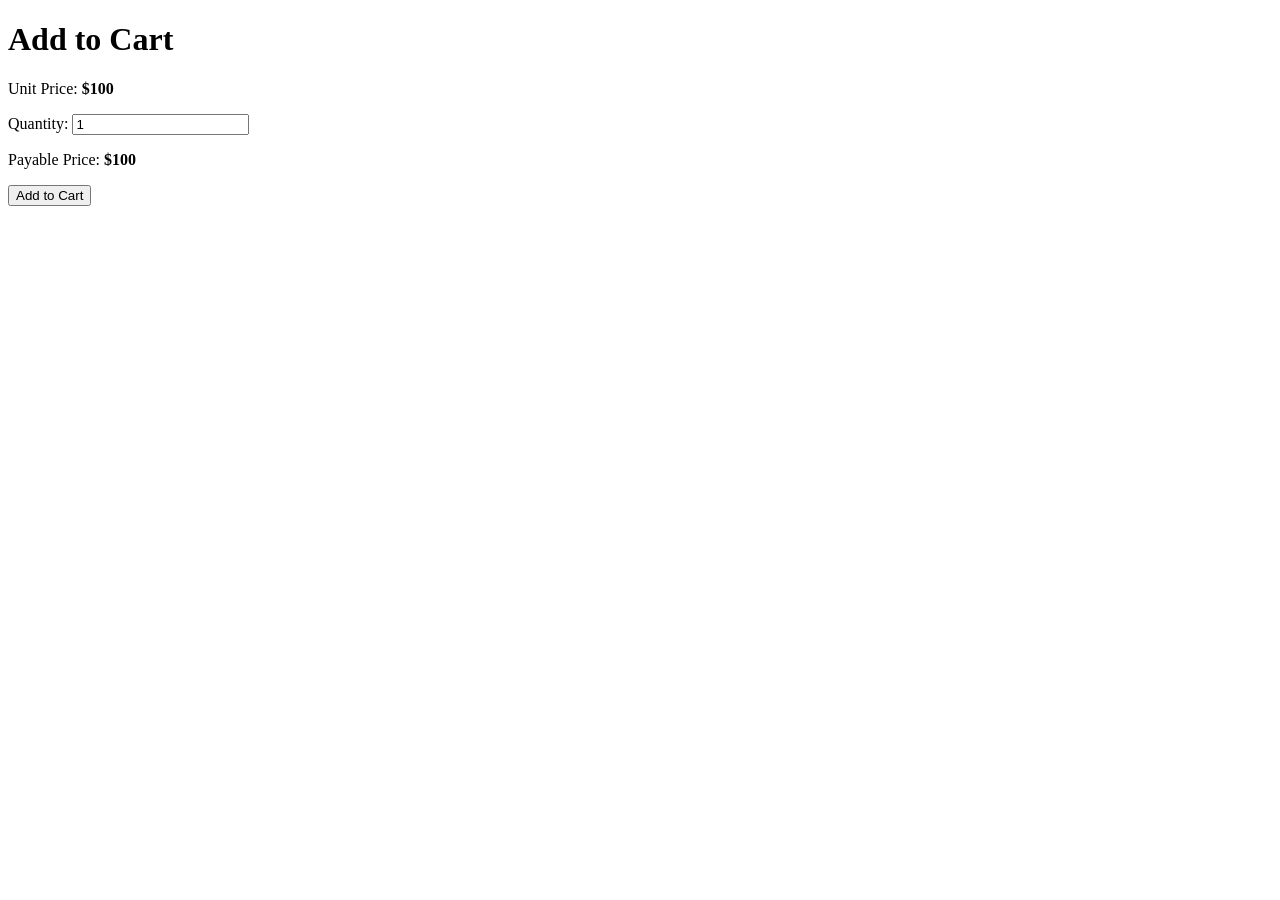
<file: lab 5/index.html>
<!DOCTYPE html>
<html lang="en">
<head>
    <meta charset="UTF-8">
    <meta name="viewport" content="width=device-width, initial-scale=1.0">
    <title>Add to Cart</title>
</head>
<body>
    <script src="script.js"></script>
    
    <h1>Add to Cart</h1>

    <p>Unit Price: <strong>$100</strong></p>

    <label for="quantity">Quantity:</label>
    <input type="number" id="quantity" min="1" value="1">

    <p>Payable Price: <strong>$<span id="payablePrice">100</span></strong></p>

    <button type="button" id="addToCart">Add to Cart</button>

    
</body>
</html>
</file>
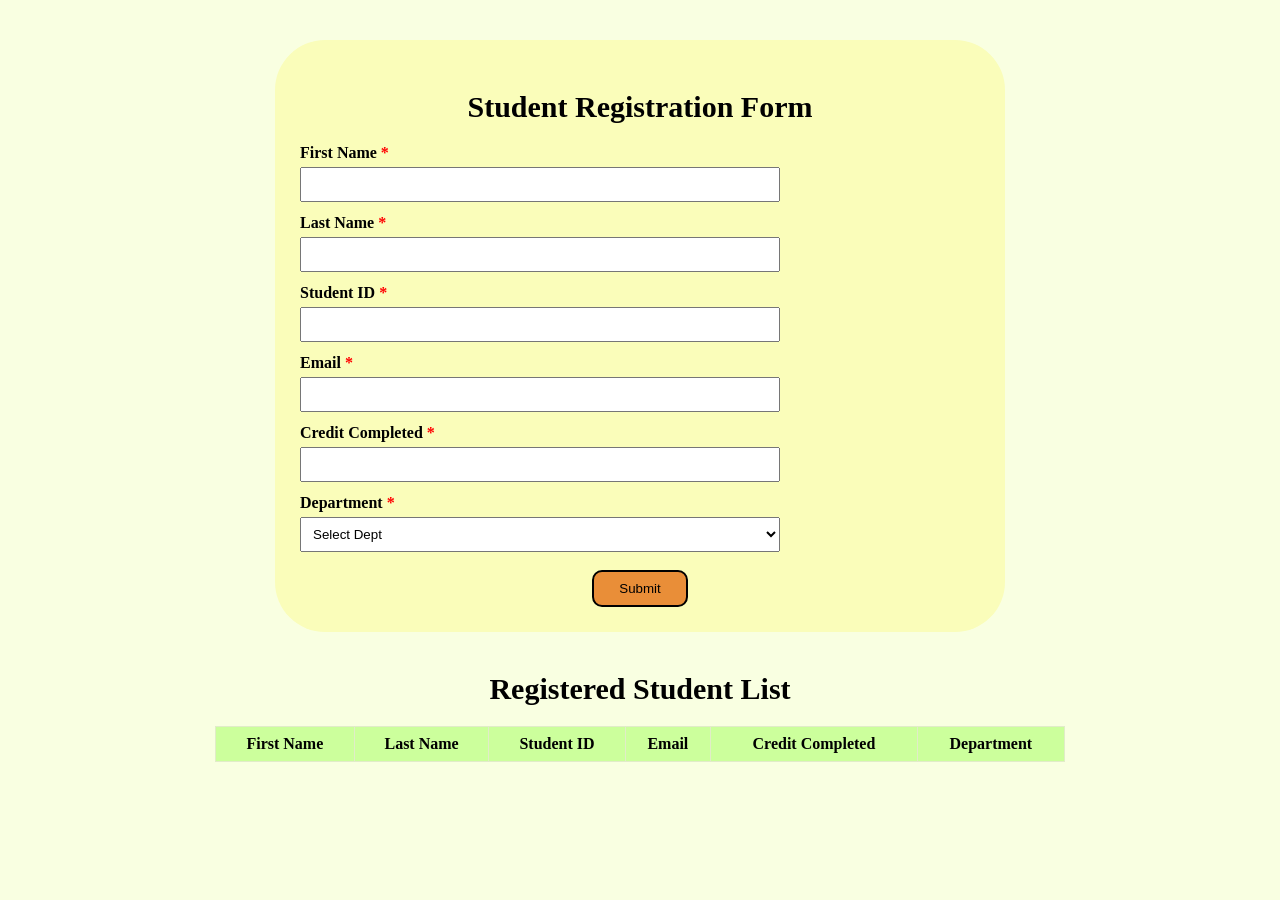
<file: lab 6/index.html>
<!DOCTYPE html>
<html>
<head>
    <title>Student Registration</title>
    <link rel="stylesheet" href="style.css">
</head>
<body>
    <div class="container">
        <h2>Student Registration Form</h2>

        <form id="studentForm">
            <label>First Name <span>*</span></label>
            <div class="field-row">
                <input type="text" id="firstName">
                <span class="error-message" id="firstNameError"></span>
            </div>

            <label>Last Name <span>*</span></label>
            <div class="field-row">
                <input type="text" id="lastName">
                <span class="error-message" id="lastNameError"></span>
            </div>

            <label>Student ID <span>*</span></label>
            <div class="field-row">
                <input type="text" id="studentId">
                <span class="error-message" id="studentIdError"></span>
            </div>

            <label>Email <span>*</span></label>
            <div class="field-row">
                <input type="text" id="email">
                <span class="error-message" id="emailError"></span>
            </div>

            <label>Credit Completed <span>*</span></label>
            <div class="field-row">
                <input type="number" id="credit">
                <span class="error-message" id="creditError"></span>
            </div>

            <label>Department <span>*</span></label>
            <div class="field-row">
                <select id="department">
                    <option value="">Select Dept</option>
                    <option value="CSE">CSE</option>
                    <option value="EEE">EEE</option>
                    <option value="BBA">IPE</option>
                    <option value="English">Architecture</option>
                </select>
                <span class="error-message" id="departmentError"></span>
            </div>

            <div class="button-area">
                <button type="submit">Submit</button>
            </div>
        </form>
    </div>

    <div class="list-container">
        <h2>Registered Student List</h2>
        <table>
            <thead>
                <tr>
                    <th>First Name</th>
                    <th>Last Name</th>
                    <th>Student ID</th>
                    <th>Email</th>
                    <th>Credit Completed</th>
                    <th>Department</th>
                </tr>
            </thead>
            <tbody id="studentList"></tbody>
        </table>
    </div>


    <script src="script.js"></script>
</body>
</html>
</file>
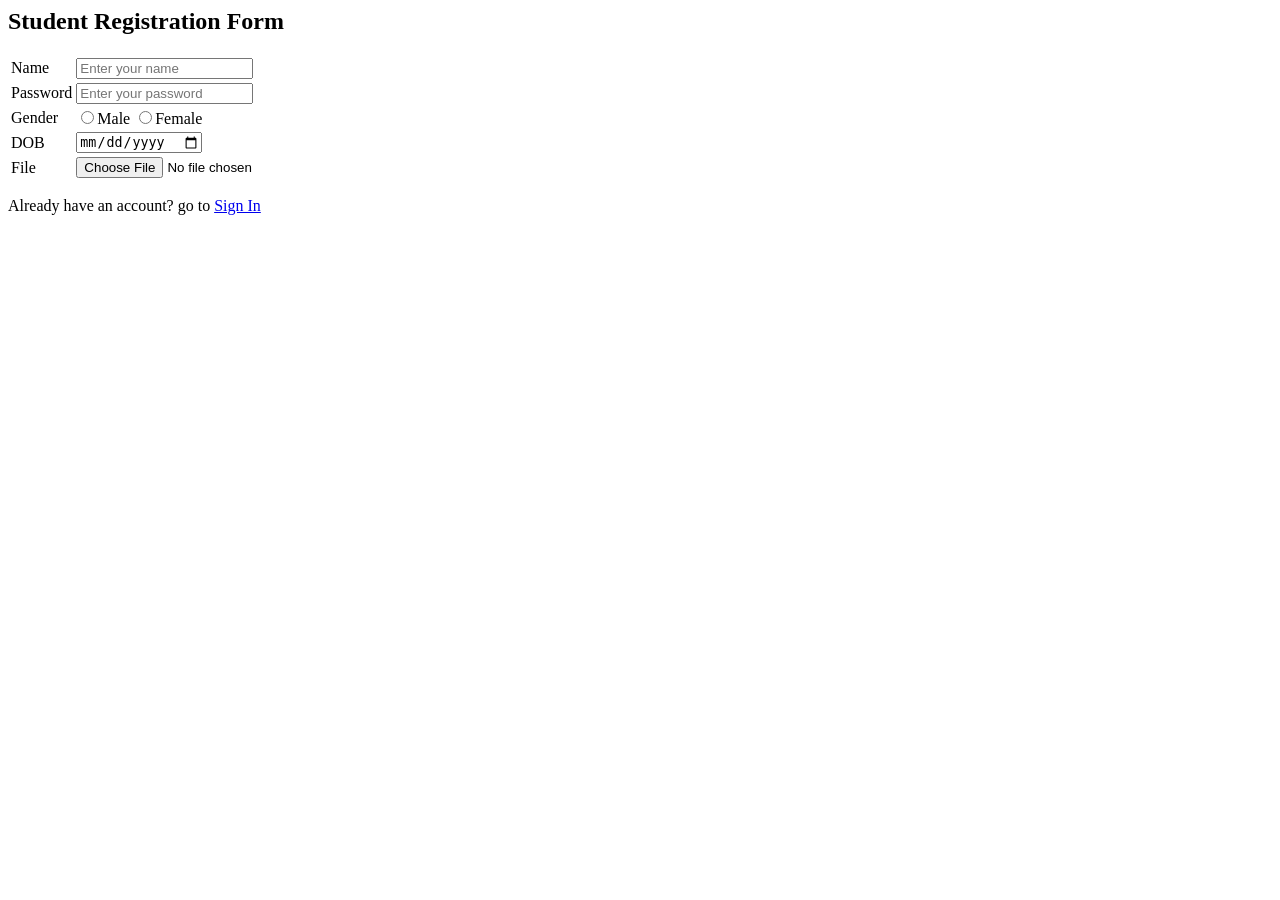
<file: lab 1/task.html>
<html>
  <head>
    <title>Lab 1</title>
  </head>
  <body>
    <!-- <h1>This is our first lab</h1>
    <h2>This is our first lab</h2>
    <h3>This is our first lab</h3>
    <h4>This is our first lab</h4>
    <h5>This is our first lab</h5>
    <h6>This is our first lab</h6>

    <p>This is our first lab</p>
    <p><b>This is our first lab</p></b>

    <h1 >Name <span style="color:red">*(Required)</span></h1> -->

    <!-- <label>User ID</label>
    <input type="text" placeholder="User ID" />

    <br />
    <label>Password</label>
    <input type="password" placeholder="Password" />

    <br />
    <button>Login</button> -->

    <!-- <table border="1">
        <tr>
            <th>ID</th>
            <th>Name</th>
            <th>Email</th>
            <th>Image</th>
        </tr>
        <tr>
            <td>101</td>
            <td>John Doe</td>
            <td>john@aiub.edu</td>
            <td><img src="https://fastly.picsum.photos/id/13/2500/1667.jpg?hmac=SoX9UoHhN8HyklRA4A3vcCWJMVtiBXUg0W4ljWTor7s" width="100px" height="60px"/></td>
        </tr>
        <tr>
            <td>101</td>
            <td>John Doe</td>
            <td>john@aiub.edu</td>
            <td><img src="https://fastly.picsum.photos/id/13/2500/1667.jpg?hmac=SoX9UoHhN8HyklRA4A3vcCWJMVtiBXUg0W4ljWTor7s" width="100px" height="60px"/></td>
        </tr>
        <tr>
            <td>101</td>
            <td>John Doe</td>
            <td>john@aiub.edu</td>
            <td><img src="https://fastly.picsum.photos/id/13/2500/1667.jpg?hmac=SoX9UoHhN8HyklRA4A3vcCWJMVtiBXUg0W4ljWTor7s" width="100px" height="60px"/></td>
        </tr>
        <tr>
            <td>101</td>
            <td>John Doe</td>
            <td>john@aiub.edu</td>
            <td><img src="https://fastly.picsum.photos/id/13/2500/1667.jpg?hmac=SoX9UoHhN8HyklRA4A3vcCWJMVtiBXUg0W4ljWTor7s" width="100px" height="60px"/></td>
        </tr>
        <tr>
            <td>101</td>
            <td>John Doe</td>
            <td>john@aiub.edu</td>
            <td><img src="https://fastly.picsum.photos/id/13/2500/1667.jpg?hmac=SoX9UoHhN8HyklRA4A3vcCWJMVtiBXUg0W4ljWTor7s" width="100px" height="60px"/></td>
        </tr>
        <tr>
            <td>101</td>
            <td>John Doe</td>
            <td>john@aiub.edu</td>
            <td><img src="https://fastly.picsum.photos/id/13/2500/1667.jpg?hmac=SoX9UoHhN8HyklRA4A3vcCWJMVtiBXUg0W4ljWTor7s" width="100px" height="60px"/></td>
        </tr>
        
    </table> -->

    <h2>Student Registration Form</h2>
    <table>
      <tr>
        <td>Name</td>
        <td><input type="text" placeholder="Enter your name" /></td>
      </tr>
      <tr>
        <td>Password</td>
        <td><input type="password" placeholder="Enter your password" /></td>
      </tr>
      <tr>
        <td>Gender</td>
        <td>
          <input type="radio" name="gender" value="male" />Male
          <input type="radio" name="gender" value="female" />Female
        </td>
      </tr>
      <tr>
        <td>DOB</td>
        <td><input type="date" /></td>
      </tr>
      <tr>
        <td>File</td>
        <td><input type="file" /></td>
      </tr>
    </table>
    <p>
      Already have an account? go to
      <a href="https://portal.aiub.edu">Sign In</a>
    </p>
  </body>
</html>
</file>
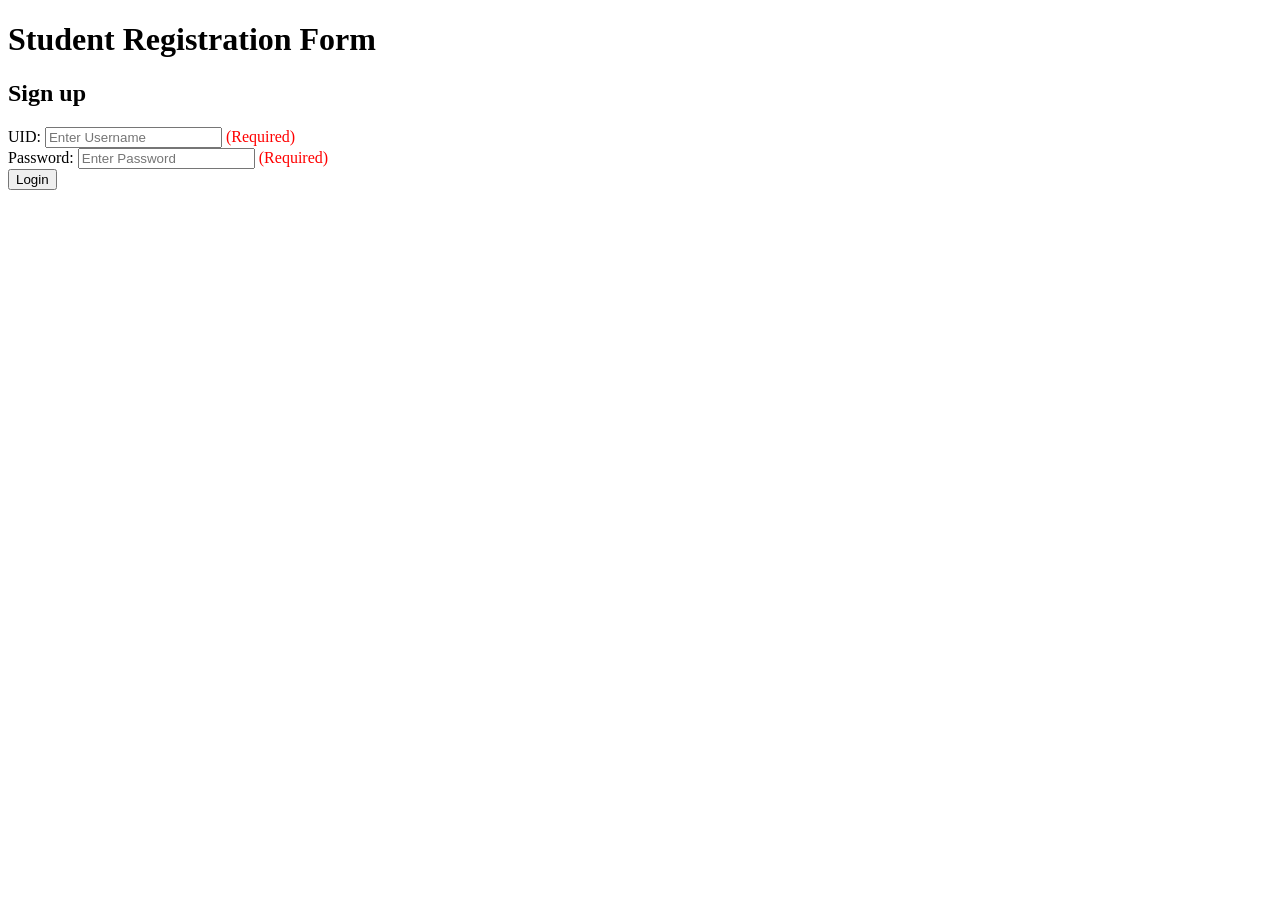
<file: lab 1/task1.html>
<!DOCTYPE html>
<html lang="en">
<head>
    <meta charset="UTF-8">
    <meta name="viewport" content="width=device-width, initial-scale=1.0">
    <title>Portal Login</title>
</head>
<body>
     <h1>Student Registration Form</h1>
    <h2>Sign up</h2>

    
    <label for="uid">UID:</label>
    <input type="text" id="uid" placeholder="Enter Username " />
    <span style="color:red">(Required)</span>
    <br/> 
    <label for="password">Password:</label>
    <input type="password" id="password" placeholder="Enter Password " />
    <span style="color:red">(Required)</span>
    <br/>
    <button id="login">Login</button>  
</body>
</html>
</file>
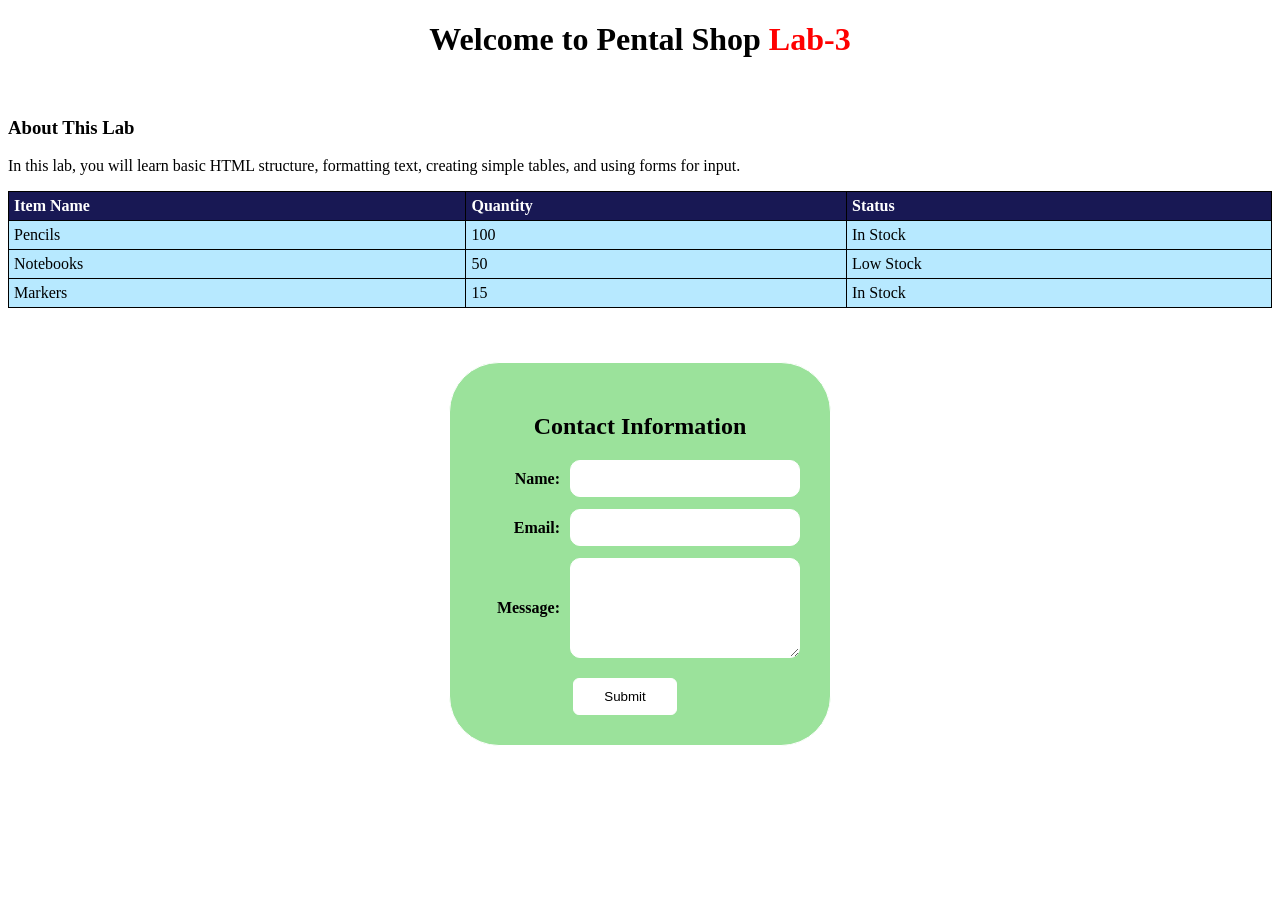
<file: lab 3/task-1.html>
<!DOCTYPE html>
<html lang="en">
<head>
    <meta charset="UTF-8">
    <meta name="viewport" content="width=device-width, initial-scale=1.0">
    <title>Pental Shop Lab-3</title>
    <link rel="stylesheet" href="style.css">
</head>
<body>
    <h1 class="page-title"><center>Welcome to Pental Shop <span class="highlight">Lab-3</span></center></h1>


</br>

    <h3>About This Lab</h3>
    <p>In this lab, you will learn basic HTML structure, formatting text, creating simple tables, and using forms for input.</p>

    <table>
        <tr>
            <th>Item Name</th>
            <th>Quantity</th>
            <th>Status</th>
        </tr>
        <tr>
            <td>Pencils</td>
            <td>100</td>
            <td>In Stock</td>
        </tr>
        <tr>
            <td>Notebooks</td>
            <td>50</td>
            <td>Low Stock</td>
        </tr>
            <td>Markers</td>
            <td>15</td>
            <td>In Stock</td>
        </tr>
        </table>


    </br>
    </br>
    </br>


        <div class="contact-info">
        <h2 class="contact-title">Contact Information</h2>
        <form>
            <div class="form-row">
                <label>Name:</label>
                <input type="text" name="name">
            </div>

            <div class="form-row">
                <label>Email:</label>
                <input type="email" name="email">
            </div>
            
            <div class="form-row">
                <label>Message:</label>
                <textarea name="message"></textarea>
            </div>
            
            <div class="submit-row">
                <button type="submit" class="btn">Submit</button>
            </div>
        </form>
    </div>

</body>
</html>
</file>
<file: lab 6/style.css>
body {
    background-color: #f9ffe1;
}

.container {
    width: 680px;
    background-color: #fafdba;
    margin: 40px auto;
    padding: 25px;
    border-radius: 50px;
}

h2 {
    text-align: center;
    color: rgb(0, 0, 0);
    font-size: 30px;
    margin-bottom: 20px;
}

label {
    font-weight: bold;
    display: block;
    margin-top: 12px;
}

span {
    color: red;
}

input,
select {
    width: 100%;
    padding: 8px;
    margin-top: 5px;
    box-sizing: border-box;
}

.field-row {
    display: flex;
    align-items: center;
    gap: 10px;
}

.field-row input,
.field-row select {
    flex: 1;
}

.error-message {
    flex: 0 0 190px;
    color: red;
    font-size: 13px;
}

.button-area {
    text-align: center;
    margin-top: 18px;
}

button {
    padding: 9px 25px;
    background-color: #e98e38;
    color: rgb(0, 0, 0);
    border: 2px solid #000000;
    border-radius: 10px;
    cursor: pointer;
}

button:hover {
    background-color: #f9f997;
}

.list-container {
    width: 850px;
    margin: 20px auto;
}

table {
    width: 100%;
    border-collapse: collapse;
    background-color: rgb(248, 255, 237);
}

th,
td {
    border: 1px solid #e1ecc8;
    padding: 8px;
    text-align: center;
}

th {
    background-color: #ccff9c;
}
</file>
<file: lab 3/style.css>
table {
	border-collapse: collapse;
	width: 100%;
}

th {
	background-color: rgb(24, 24, 84);
	color: white;
	padding: 5px;
	text-align: left;
}

td {
	background-color: rgb(183, 233, 255);
	color: black;
	padding: 5px;
	text-align: left;
}

table, th, td {
	border: 1px solid #000;
}

.highlight {
	color: red;
}

.contact-info {
	width: 320px;
	margin: auto;
	padding: 30px;
	border: 1px solid white;
	border-radius: 50px;
	background-color: rgb(155, 226, 155);
}

.contact-title {
	text-align: center;
}

.form-row {
	display: flex;
	align-items: center;
	gap: 10px;
	margin: 6px 0 12px 0;
}

.form-row label {
	width: 80px;
	text-align: right;
	font-weight: 600;
}

.form-row input,
.form-row textarea {
	flex: 1;
	padding: 10px;
	border-radius: 10px;
	border: 1px solid #ffffff;
}

.form-row textarea {
	min-height: 80px;
	resize: vertical;
	padding-top: 8px;
}

.submit-row {
	text-align: center;
	margin-top: 20px;
	margin-left: -30px;
}

.btn {
	padding: 10px 30px;
	background-color: #ffffff;
	border: 1px solid #ffffff;
	border-radius: 6px;
	cursor: pointer;
}
</file>
